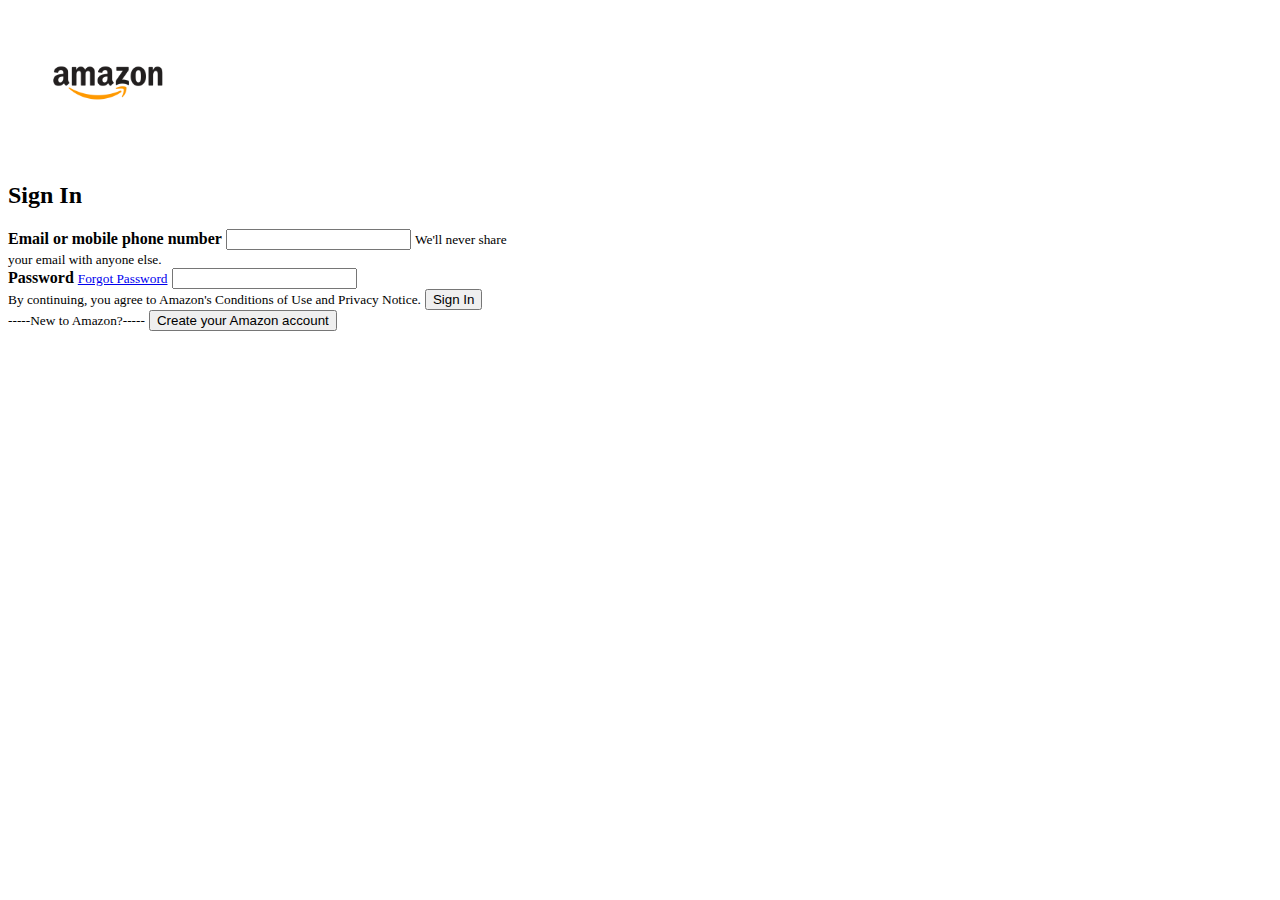
<file: html/signIn.html>
<!DOCTYPE html>
<html lang="en">
  <head>
    <!-- Required meta tags -->
    <meta charset="utf-8" />
    <meta
      name="viewport"
      content="width=device-width, initial-scale=1, shrink-to-fit=no"
    />

    <!-- Bootstrap CSS -->
    <link
      rel="stylesheet"
      href="https://cdn.jsdelivr.net/npm/bootstrap@4.6.2/dist/css/bootstrap.min.css"
      integrity="sha384-xOolHFLEh07PJGoPkLv1IbcEPTNtaed2xpHsD9ESMhqIYd0nLMwNLD69Npy4HI+N"
      crossorigin="anonymous"
    />

    <link rel="icon" type="image/x-icon" href="/image/Amazon_icon.png" />

    <link
      href="https://fonts.googleapis.com/icon?family=Material+Icons"
      rel="stylesheet"
    />

    <link
      rel="stylesheet"
      href="https://cdnjs.cloudflare.com/ajax/libs/font-awesome/6.2.1/css/all.min.css"
      integrity="sha512-MV7K8+y+gLIBoVD59lQIYicR65iaqukzvf/nwasF0nqhPay5w/9lJmVM2hMDcnK1OnMGCdVK+iQrJ7lzPJQd1w=="
      crossorigin="anonymous"
      referrerpolicy="no-referrer"
    />

    <title>Amazon | Sign In</title>
  </head>
  <body>
    <div class="text-center">
      <img src="../image/amazon-logo-black.png" alt="" style=" width: 200px;">
    </div>
    <div class="container d-flex justify-content-center align-items-center mb-3" style="max-width: 500px;">
      <div class="signIn ">

      <form class="border p-2 rounded-lg bg-light">
        <h2>Sign In</h2>
        <div class="form-group">
          <label for="email"><strong>Email or mobile phone number</strong></label>
          <input type="email" class="form-control" id="email" aria-describedby="emailHelp">
          <small id="emailHelp" class="form-text text-muted">We'll never share your email with anyone else.</small>
        </div>
        <div class="form-group">
          <label for="password"><strong>Password</strong></label>
          <small id="passwordHelp" class="form-text text-muted"><a href="#">Forgot Password</a></small>
          <input type="password" class="form-control" id="password">
        </div>
        <small  class="form-text text-muted text-justify">By continuing, you agree to Amazon's Conditions of Use and Privacy Notice.</small>

        <button type="button" class="btn btn-warning  btn-block">Sign In</button>
      </form>

      <small class="form-text text-muted mx-auto py-2 text-center">-----New to Amazon?-----</small>
      <a href="./signUp.html" class="text-decoration-none !important"><button type="button" class="btn btn-dark  btn-block">Create your Amazon account</button></a>
    </div>
    </div>

   









    <script
      src="https://cdn.jsdelivr.net/npm/jquery@3.5.1/dist/jquery.slim.min.js"
      integrity="sha384-DfXdz2htPH0lsSSs5nCTpuj/zy4C+OGpamoFVy38MVBnE+IbbVYUew+OrCXaRkfj"
      crossorigin="anonymous"
    ></script>
    <script
      src="https://cdn.jsdelivr.net/npm/bootstrap@4.6.2/dist/js/bootstrap.bundle.min.js"
      integrity="sha384-Fy6S3B9q64WdZWQUiU+q4/2Lc9npb8tCaSX9FK7E8HnRr0Jz8D6OP9dO5Vg3Q9ct"
      crossorigin="anonymous"
    ></script>
    <script src="https://cdnjs.cloudflare.com/ajax/libs/jquery/3.6.1/jquery.min.js"></script>
  </body>
</html>
</file>
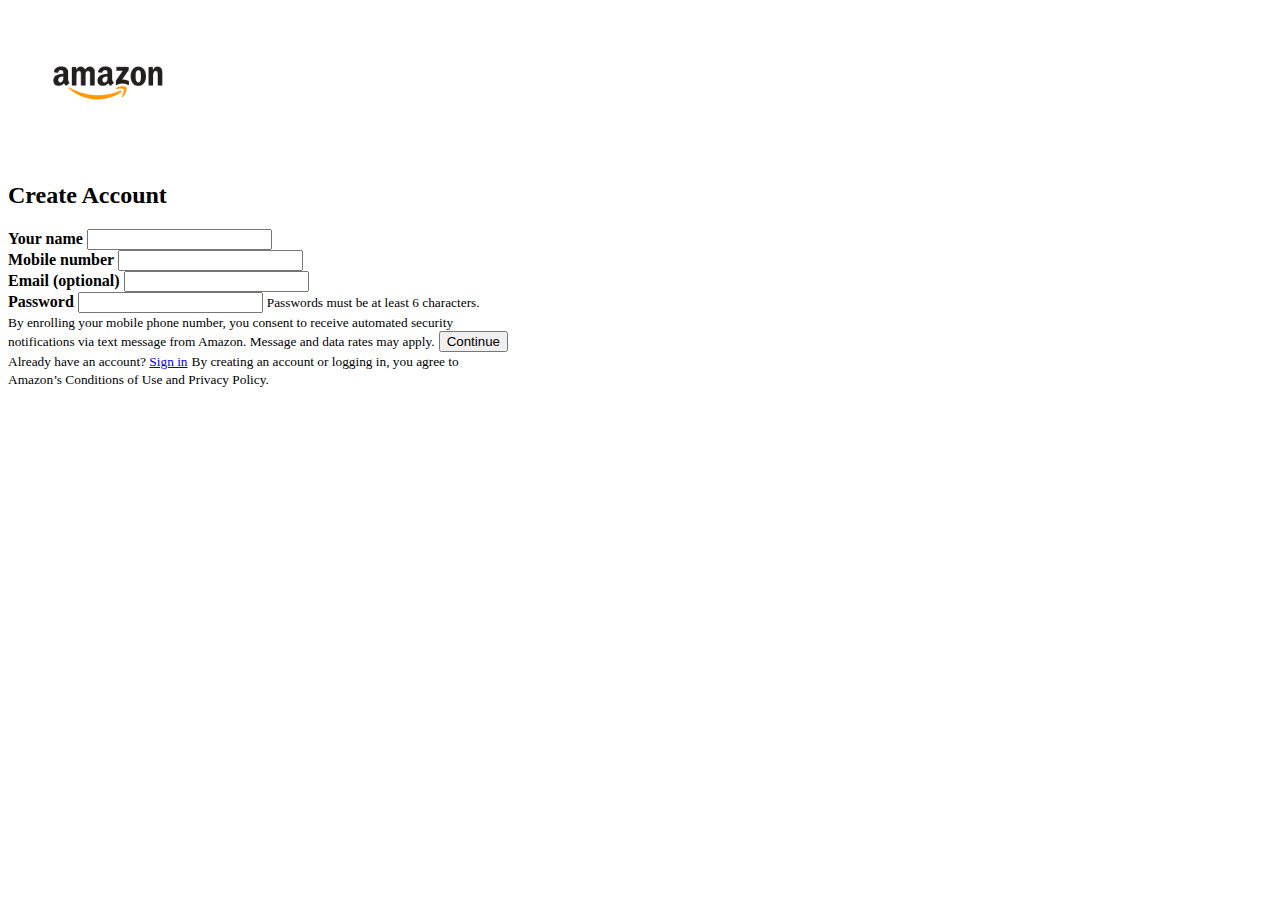
<file: html/signUp.html>
<!DOCTYPE html>
<html lang="en">
  <head>
    <!-- Required meta tags -->
    <meta charset="utf-8" />
    <meta
      name="viewport"
      content="width=device-width, initial-scale=1, shrink-to-fit=no"
    />

    <!-- Bootstrap CSS -->
    <link
      rel="stylesheet"
      href="https://cdn.jsdelivr.net/npm/bootstrap@4.6.2/dist/css/bootstrap.min.css"
      integrity="sha384-xOolHFLEh07PJGoPkLv1IbcEPTNtaed2xpHsD9ESMhqIYd0nLMwNLD69Npy4HI+N"
      crossorigin="anonymous"
    />

    <link rel="icon" type="image/x-icon" href="/image/Amazon_icon.png" />

    <link
      href="https://fonts.googleapis.com/icon?family=Material+Icons"
      rel="stylesheet"
    />

    <link
      rel="stylesheet"
      href="https://cdnjs.cloudflare.com/ajax/libs/font-awesome/6.2.1/css/all.min.css"
      integrity="sha512-MV7K8+y+gLIBoVD59lQIYicR65iaqukzvf/nwasF0nqhPay5w/9lJmVM2hMDcnK1OnMGCdVK+iQrJ7lzPJQd1w=="
      crossorigin="anonymous"
      referrerpolicy="no-referrer"
    />

    <title>Amazon | Sign Up</title>
  </head>
  <body>
    <div class="text-center">
      <img src="../image/amazon-logo-black.png" alt="" style=" width: 200px;">
    </div>
    <div class="container d-flex justify-content-center align-items-center mb-3" style="max-width: 500px;">
      <div class="signIn ">

      <form class="border p-2 rounded-lg bg-light">
        <h2>Create Account</h2>
        <div class="form-group">
          <label for="name"><strong>Your name</strong></label>
          <input type="text" class="form-control" id="name" aria-describedby="nameHelp">
        </div>
        <div class="form-group">
          <label for="mobile"><strong>Mobile number</strong></label>
          <input type="text" class="form-control" id="mobile" aria-describedby="mobileHelp">
        </div>
        <div class="form-group">
          <label for="email"><strong>Email (optional)</strong></label>
          <input type="email" class="form-control" id="email" aria-describedby="emailHelp">
        </div>
        <div class="form-group">
          <label for="password"><strong>Password</strong></label>
          <input type="password" class="form-control" id="password">
          <small id="passwordHelp" class="form-text text-muted">Passwords must be at least 6 characters.</small>
        </div>
        <small class="form-text text-muted text-justify">By enrolling your mobile phone number, you consent to receive automated security notifications via text message from Amazon. Message and data rates may apply.</small>

        <button type="button" class="btn btn-warning  btn-block">Continue</button>
      </form>

      <small class="form-text text-muted mx-auto py-2 text-center">Already have an account?  <a href="./signIn.html">Sign in</a></small>
      <small  class="form-text text-muted mx-auto py-2 text-center">By creating an account or logging in, you agree to Amazon’s Conditions of Use and Privacy Policy.</small>
     
    </div>
    </div>

   









    <script
      src="https://cdn.jsdelivr.net/npm/jquery@3.5.1/dist/jquery.slim.min.js"
      integrity="sha384-DfXdz2htPH0lsSSs5nCTpuj/zy4C+OGpamoFVy38MVBnE+IbbVYUew+OrCXaRkfj"
      crossorigin="anonymous"
    ></script>
    <script
      src="https://cdn.jsdelivr.net/npm/bootstrap@4.6.2/dist/js/bootstrap.bundle.min.js"
      integrity="sha384-Fy6S3B9q64WdZWQUiU+q4/2Lc9npb8tCaSX9FK7E8HnRr0Jz8D6OP9dO5Vg3Q9ct"
      crossorigin="anonymous"
    ></script>
    <script src="https://cdnjs.cloudflare.com/ajax/libs/jquery/3.6.1/jquery.min.js"></script>
  </body>
</html>
</file>
